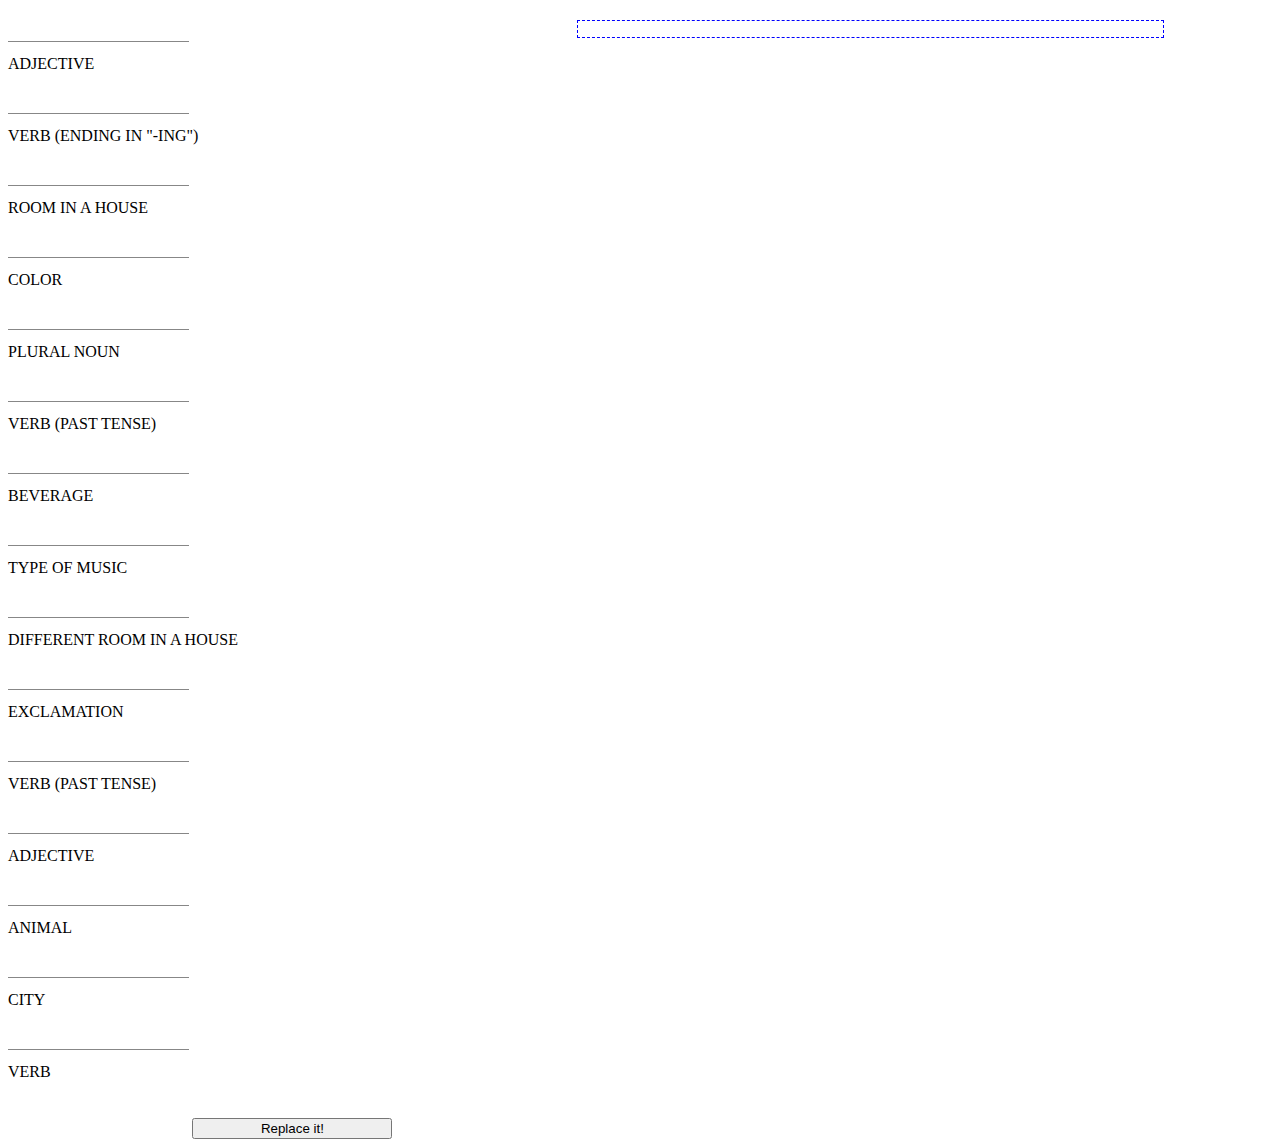
<file: chap10/10.html>
<!DOCTYPE html>
<html>

<head>
    <meta charset='utf-8'>
    <meta http-equiv='X-UA-Compatible' content='IE=edge'>
    <title>Chapter 10</title>
    <meta name='viewport' content='width=device-width, initial-scale=1'>
    <link rel='stylesheet' type='text/css' media='screen' href='10.css'>

</head>

<body>
    <div id="inputWords">
        <ul>
            <li><input type="text" id="adj1" /><br>Adjective</li>
            <li><input type="text" id="verbIng" /><br>Verb (ending in "-ing")</li>
            <li><input type="text" id="roomInHouse" /><br>Room in a house</li>
            <li><input type="text" id="color" /><br>Color</li>
            <li><input type="text" id="nounPlural" /><br>Plural noun</li>
            <li><input type="text" id="pastVerb" /><br>Verb (past tense)</li>
            <li><input type="text" id="beverage" /><br>Beverage</li>
            <li><input type="text" id="musicType" /><br>Type of music</li>
            <li><input type="text" id="diffRoom" /><br>Different Room in a house</li>
            <li><input type="text" id="exclamation" /><br>Exclamation</li>
            <li><input type="text" id="pastVerb2" /><br>Verb (past tense)</li>
            <li><input type="text" id="adjDance" /><br>Adjective</li>
            <li><input type="text" id="animal" /><br>Animal</li>
            <li><input type="text" id="city" /><br>City</li>
            <li><input type="text" id="verb" /><br>Verb</li>
        </ul>
        <div id="buttonDiv">
            <button id="replaceButton">Replace it!</button>
        </div>
    </div>

    <div id="story"></div>



    <script src='10.js'></script>
</body>

</html>
</file>
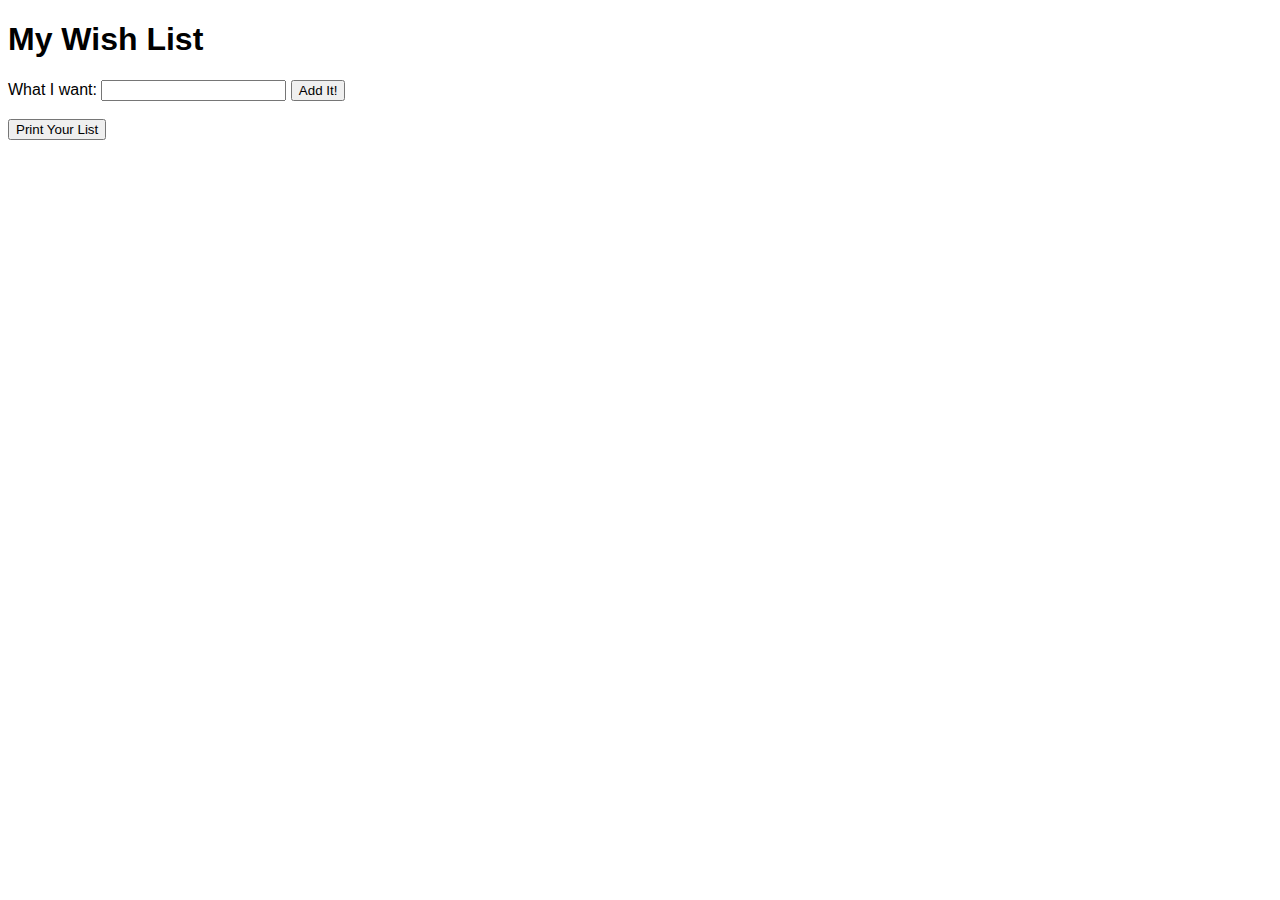
<file: chap13/13.html>
<!DOCTYPE html>
<html>

<head>
    <meta charset='utf-8'>
    <meta http-equiv='X-UA-Compatible' content='IE=edge'>
    <title>Chapter 13</title>
    <meta name='viewport' content='width=device-width, initial-scale=1'>
    <link rel='stylesheet' type='text/css' media='screen' href='13.css'>

</head>

<body>
    <h1>My Wish List</h1>

    <div id="formArea">
        <label>What I want:
            <input type="text" id="iWant" />
        </label>
        <button type="button" id="addIt">Add It!</button>
        <br>
        <br>
        <button type="button" id="printable">Print Your List</button>
    </div>
    <ul id="wishList"></ul>
    </div>
    <script src='13.js'></script>
</body>

</html>
</file>
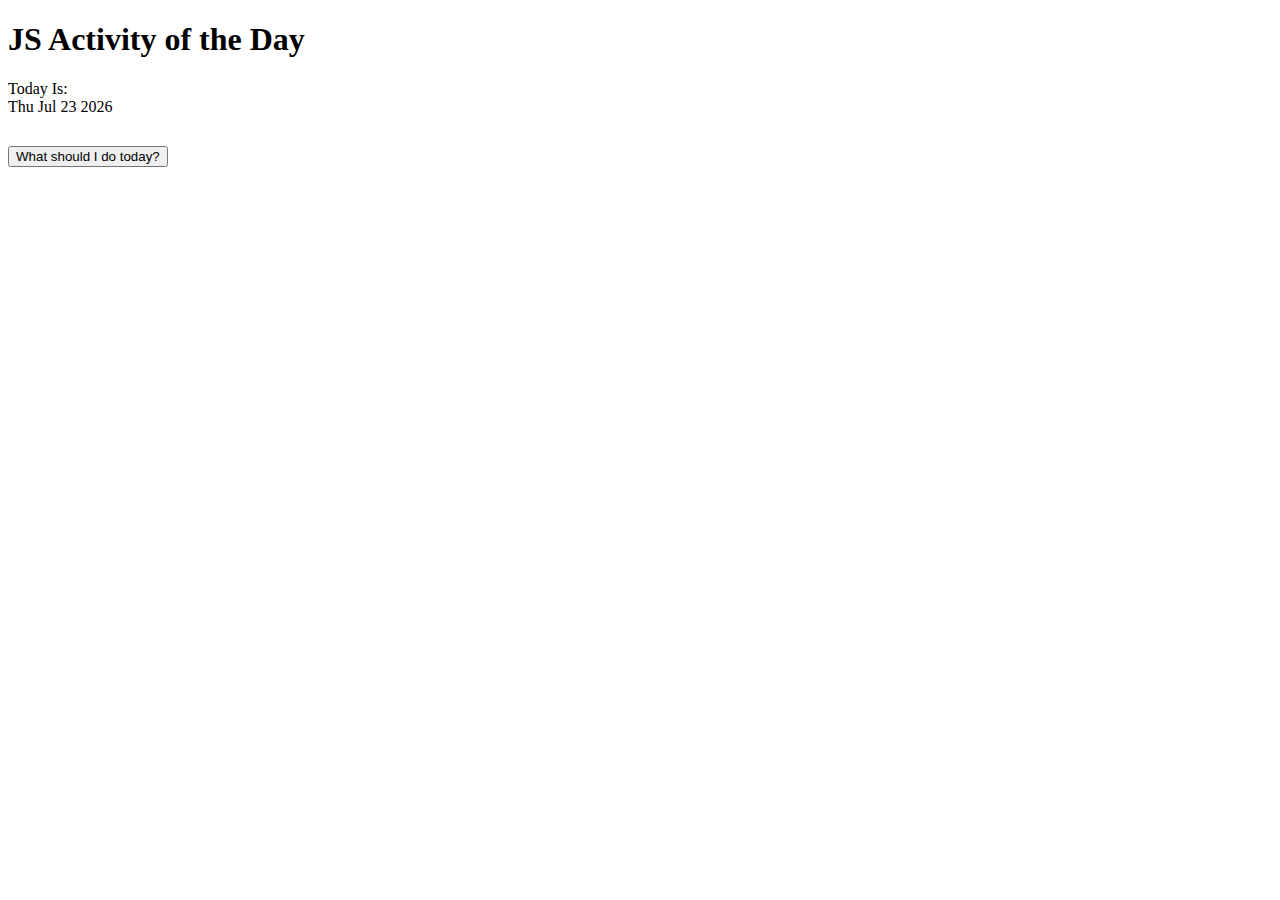
<file: chap15/15.html>
<!DOCTYPE html>
<html>

<head>
    <meta charset='utf-8'>
    <meta http-equiv='X-UA-Compatible' content='IE=edge'>
    <title>chap15</title>
    <meta name='viewport' content='width=device-width, initial-scale=1'>
    <link rel='stylesheet' type='text/css' media='screen' href='15.css'>

</head>

<body>
    <h1>JS Activity of the Day</h1>
    Today Is:
    <div id="todaysdate">Mon Feb 08 2021</div>
    <div id="buttonBox">
        <button id="whattodo" type="button">What should I do today?</button>
    </div>
    <div id="thingToDo"></div>

    <script src='15.js'></script>
</body>

</html>
</file>
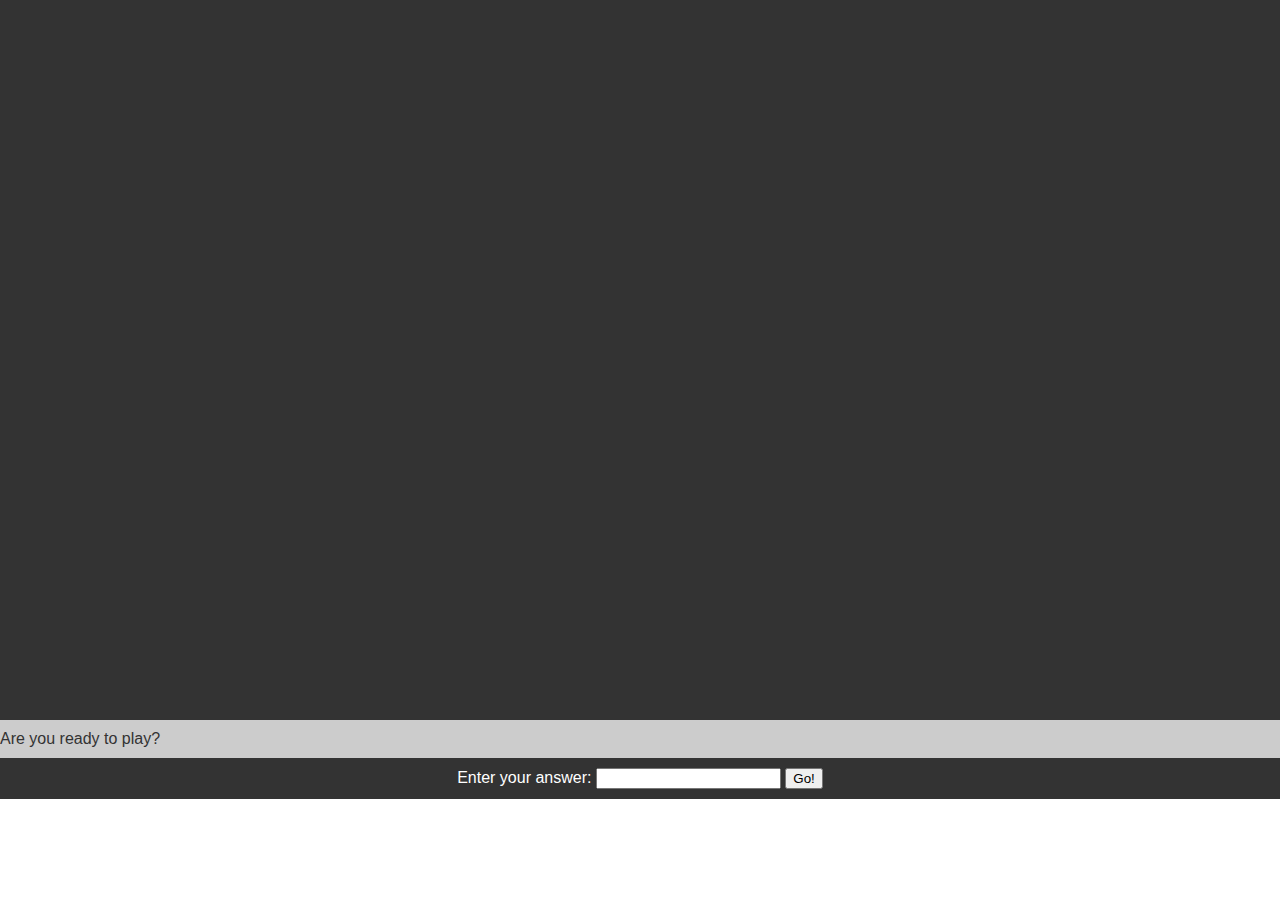
<file: chap16/16.html>
<html>

<head>
    <meta charset="utf-8">
    <meta http-equiv="X-UA-Compatible" content="IE=edge">
    <title>Go to mars</title>
    <meta name="viewport" content="width=device-width, initial-scale=1">
    <link rel="stylesheet" type="text/css" media="screen" href="16.css">

</head>

<body>
    <div id="story"></div>
    <div id="siteFooter">
        <div id="question">Are you ready to play?</div>
        <div id="answer" style="display: block;">Enter your answer:
            <input type="text" id="yourAnswer">
            <button type="button" id="submit">Go!</button>
        </div>
    </div>
    <!-- everything under here is hidden using CSS so that we can display it later using JavaScript -->
    <div class="storyPart" id="answer01">
        <p>You are the captain of a spaceship named "The Flying Hippo." One day, you're working on tuning up your ship's engines when you get an urgent message on your space phone:</p>
        <p>"Captain, one of our Mars robots is sick. We need you to go to Mars immediately and retrieve it so that we can fix it and download the results of its important experiments."</p>
        <p>You remember that you're supposed to go to a meeting of the Space Scouts tonight, and you were really looking forward to it. But, on the other hand, the other Space Scouts would understand that this mission is very important.</p>
        <p>What do you do? Go to Mars, or stay home?</p>
    </div>
    <div class="storyPart" id="answer02">
        <p>Answer Yes when you're ready!</p>
    </div>
    <div class="storyPart" id="err0">
        <p>Please answer yes or no.</p>
    </div>
    <div class="storyPart" id="answer11">
        <p>Great choice! Mars is lovely this time of year (or, during the time of the year when you'll arrive, about 260 days from now!).</p>
        <p>You pack up your things and prepare enough food for the journey, then take off!</p>
        <p>Launch goes smoothly and you sit back, put on your headphones, and prepare for a relaxing trip.</p>
        <p>A week later, things are going great. There's nothing for you to do except read, listen to music, and watch movies. Just then, you hear a strange sound.</p>
        <p>"meow."</p>
        <p>It sounds like Gizmo, your cat! She must have snuck aboard while you were packing!</p>
        <p>You're happy to have the company, but you didn't pack enough food for the both of you, and there certainly isn't a grocery store on the way to Mars.</p>
        <p>You have a choice: risk running out of food on the return trip, or turn around now and go home. What will you do?</p>
    </div>
    <div class="storyPart" id="answer12">
        <p>You decide to stay home. They'll get someone else to fly to Mars. Besides, you heard that they're going to have free pizza at the Space Scouts meeting!</p>
    </div>
    <div class="storyPart" id="err1">
        <p>Please answer Mars or Earth.</p>
    </div>
    <div class="storyPart" id="answer21">
        <p>You decide to risk it. The journey is long, and you give sweet Gizmo half your food, knowing that you may not survive the return trip, but the Flying Hippo can carry the robot home without you, and at least the important experimental data (and
            Gizmo, of course) will be safe.</p>
        <p>On your way you encounter a alien cyborg hybrid </p>
        <p>It wants Gizmo, cats are a delicacy on its planet. It's either Gizmo or your life...</p>
        <p>What do you choose....Your beloved Gizmo or your life?</p>
    </div>
    <div class="storyPart" id="answer22">
        <p>Let someone else get the robot. You turn the Flying Hippo around and head home.</p>
        <p>When you get back to the spaceport, you open the door to exit your spaceship and your boss is standing outside.</p>
        <p>You apologize and explain the whole thing to him about how there wouldn't have been enough food.</p>
        <p>He says he'll send someone else if you dont want to leave Gizmo or you can leave Gizmo safe with him and return back on your journey to Mars </p>
        <p>Do you leave Gizmo or stay home.</p>
    </div>
    <div class="storyPart" id="err2">
        <p>Please answer Risk It or Go Home.</p>
    </div>
    <div class="storyPart" id="answer31">
        <p>You chose Gizmo</p>
        <p>Your heart is pure</p>
        <p>but unfortunately that's not what the cyborg wanted</p>
        <p>and now you are both dead</p>
    </div>
    <div class="storyPart" id="answer32">
        <p>You chose yourself.</p>
        <p>You're so selfish, but anyway you leave</p>
        <p>But as you're flying you lose track of your thought and an asteroid destroys your ship!</p>
        <p>Karma is a funny thing isn't it?</p>

    </div>
    <div class="storyPart" id="err3">
        <p>Please answer Gizmo or Yourself.</p>
    </div>
    <script src="16.js"></script>


</body>

</html>
</file>
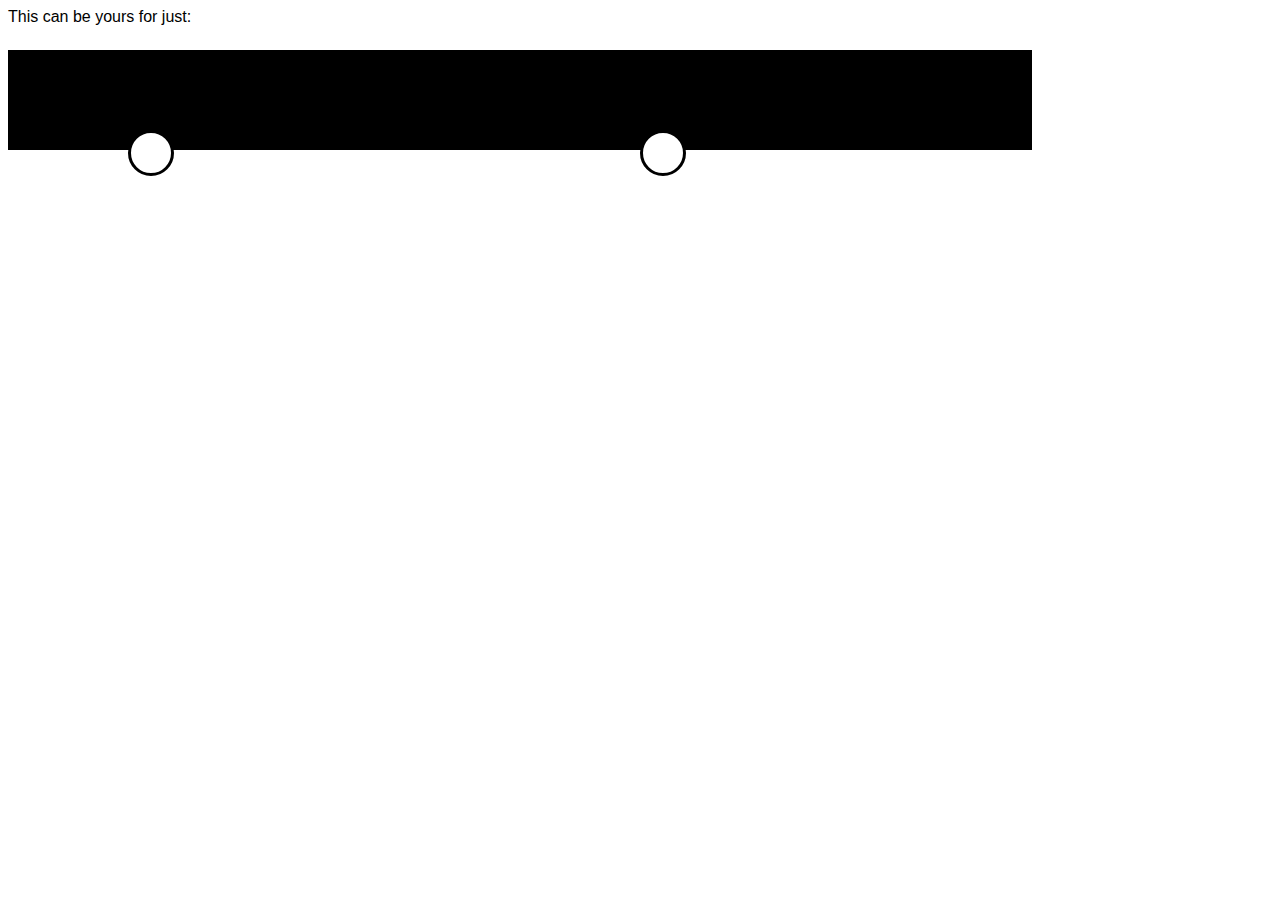
<file: chap8/8.html>
<!DOCTYPE html>
<html>

<head>
    <meta charset='utf-8'>
    <meta http-equiv='X-UA-Compatible' content='IE=edge'>
    <title>Dream car</title>
    <meta name='viewport' content='width=device-width, initial-scale=1'>
    <link rel='stylesheet' type='text/css' media='screen' href='8.css'>

</head>

<body>
    <div id="car">
        This <span id="modelyear"></span> <span id="make:"></span> can be yours for just: <span id="pricetag"></span>
        <div id="body">
        </div>
        <div id="frontwheel"></div>
        <div id="backwheel"></div>
    </div>
    <script src='8.js'></script>
</body>

</html>
</file>
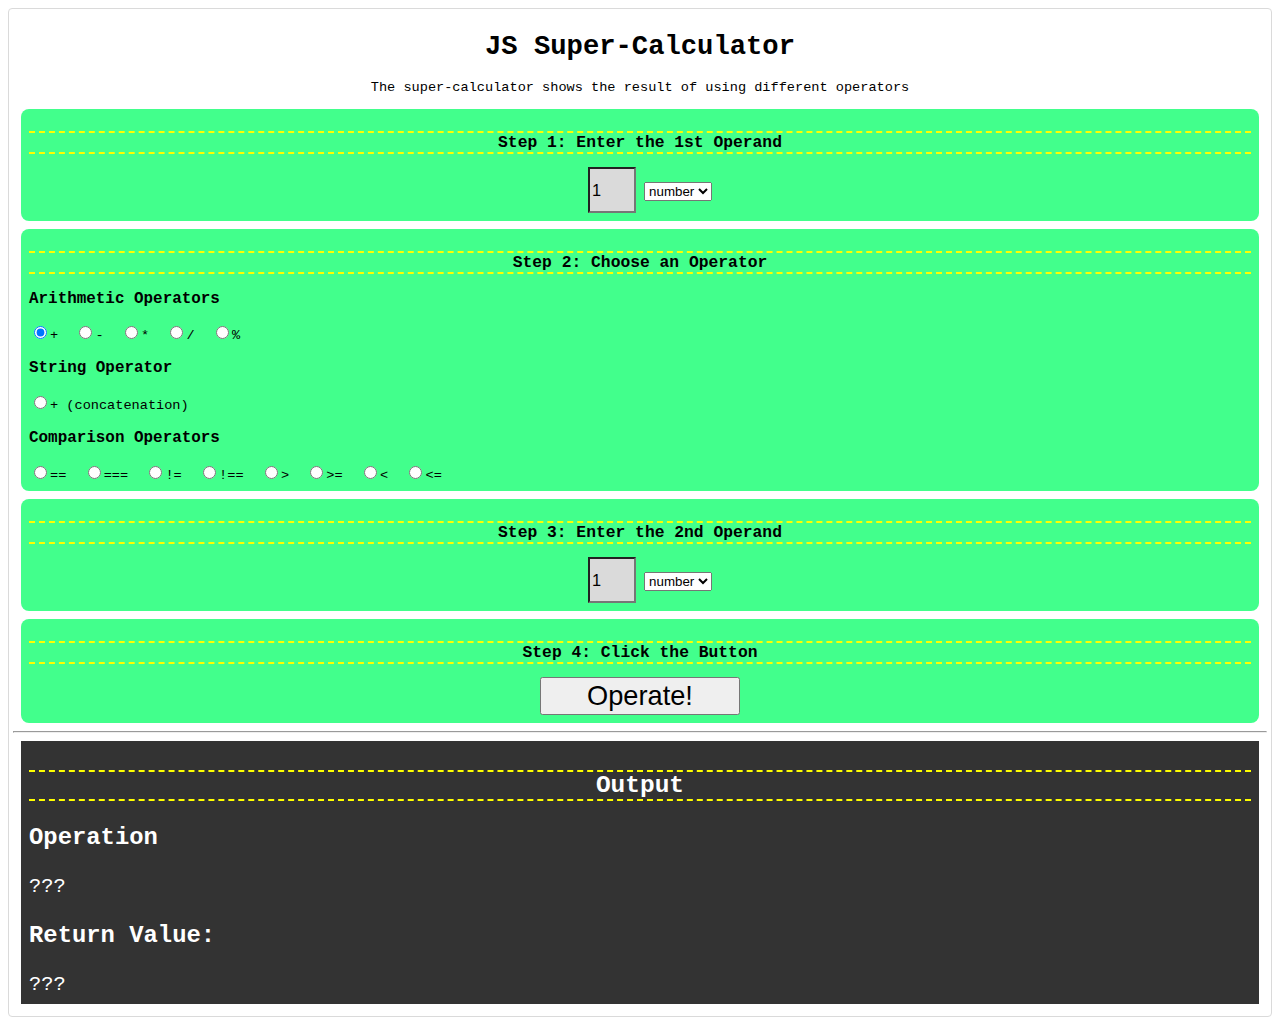
<file: chap9/9.html>
<!DOCTYPE html>
<html>

<head>
    <meta charset='utf-8'>
    <meta http-equiv='X-UA-Compatible' content='IE=edge'>
    <title>Chapter 9</title>
    <meta name='viewport' content='width=device-width, initial-scale=1'>
    <link rel='stylesheet' type='text/css' media='screen' href='9.css'>

</head>

<body>
    <div id="calculator">
        <header>
            <h1>JS Super-Calculator</h1>
            <p>The super-calculator shows the result of using different operators</p>
        </header>
        <div class="input-area">
            <h2>Step 1: Enter the 1st Operand</h2>
            <input type="text" id="operand1" value="1" />
            <select id="operand1-type">
                <option value="number">number</option>
                <option value="string">string</option>
            </select>
        </div>

        <div class="input-area">
            <h2>Step 2: Choose an Operator</h2>
            <div class="operator-choices">
                <h3>Arithmetic Operators</h3>

                <input type="radio" name="operator" value="+" checked>+&nbsp;
                <input type="radio" name="operator" value="-">-&nbsp;
                <input type="radio" name="operator" value="*">*&nbsp;
                <input type="radio" name="operator" value="/">/&nbsp;
                <input type="radio" name="operator" value="%">%&nbsp;

                <h3>String Operator</h3>
                <input type="radio" name="operator" value="concat">+ (concatenation)&nbsp;

                <h3>Comparison Operators</h3>
                <input type="radio" name="operator" value="==">==&nbsp;
                <input type="radio" name="operator" value="===">===&nbsp;
                <input type="radio" name="operator" value="!=">!=&nbsp;
                <input type="radio" name="operator" value="!==">!==&nbsp;
                <input type="radio" name="operator" value=">">&gt;&nbsp;
                <input type="radio" name="operator" value=">=">&gt;=&nbsp;
                <input type="radio" name="operator" value="<">&lt;&nbsp;
                <input type="radio" name="operator" value="<=">&lt;=&nbsp;
            </div>
        </div>

        <div class="input-area">
            <h2>Step 3: Enter the 2nd Operand</h2>
            <input type="text" id="operand2" value="1">
            <select id="operand2-type">
            <option value="number">number</option>
            <option value="string">string</option>
        </select>
        </div>

        <div class="input-area">
            <h2>Step 4: Click the Button</h2>
            <input type="submit" id="submit" value="Operate!">
        </div>
        <hr>
        <div class="output-area">
            <h2>Output</h2>

            <h3>Operation</h2>
                <span id="final-operation">???</span>


                <h3>Return Value:</h2>
                    <span id="result">???</span>
        </div>
    </div>
    <script src='9.js'></script>
</body>

</html>
</file>
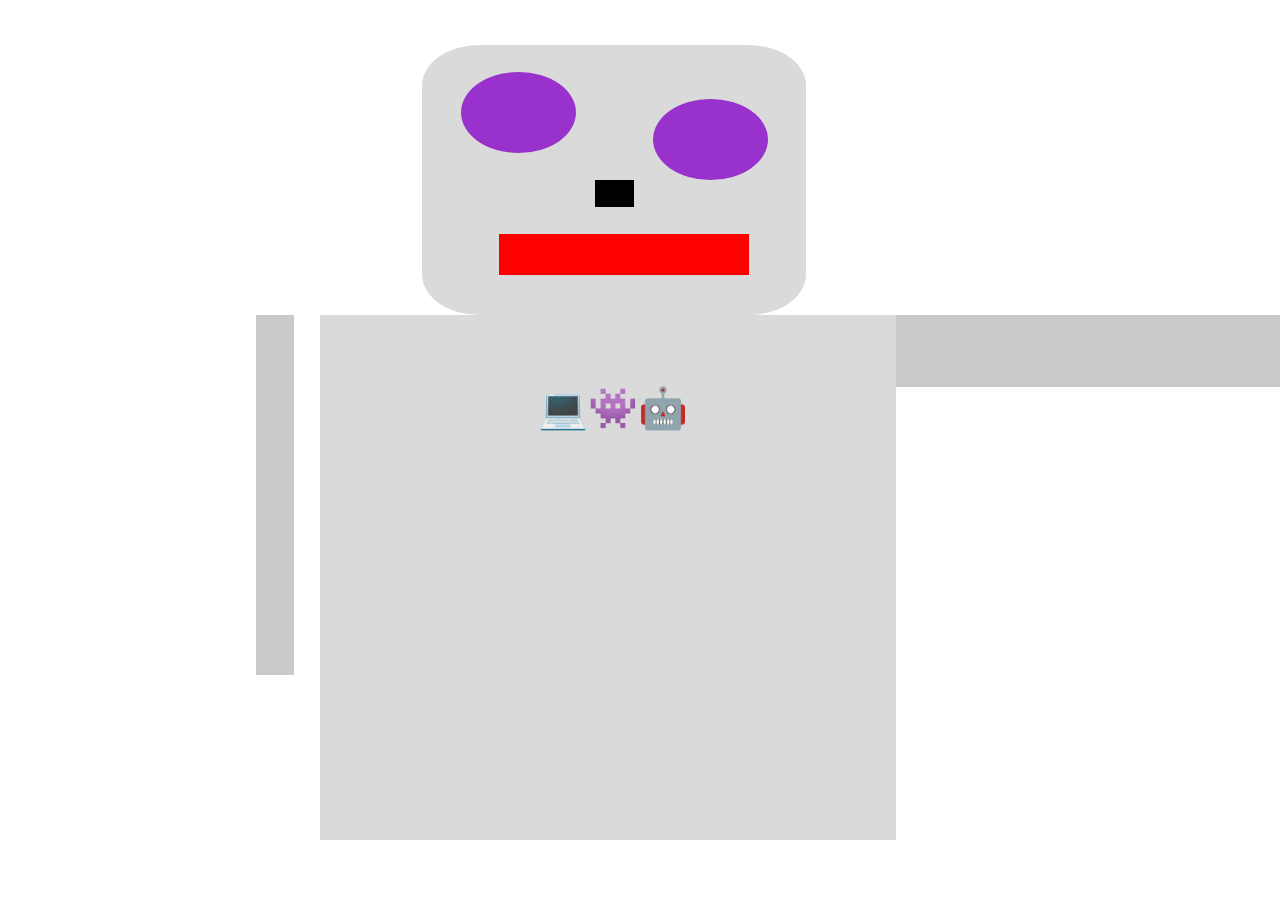
<file: Chapter14a/14.html>
<!DOCTYPE html>
<html>

<head>
    <meta charset='utf-8'>
    <meta http-equiv='X-UA-Compatible' content='IE=edge'>
    <title>Douglas the robot</title>
    <meta name='viewport' content='width=device-width, initial-scale=1'>
    <link rel='stylesheet' type='text/css' media='screen' href='14.css'>
    <script src='14.js'></script>
</head>

<body>
    <div id="robot">
        <div id="head">
            <div class="eye" id="righteye"></div>
            <div class="eye" id="lefteye"></div>
            <div id="nose"></div>
            <div id="mouth"></div>
        </div>
        <div class="arm" id="rightarm"></div>
        <div id="body">
            <p> 💻👾🤖</p>
        </div>
        <div class="arm" id="leftarm"></div>
    </div>
    <script src='14.js'></script>
</body>

</html>
</file>
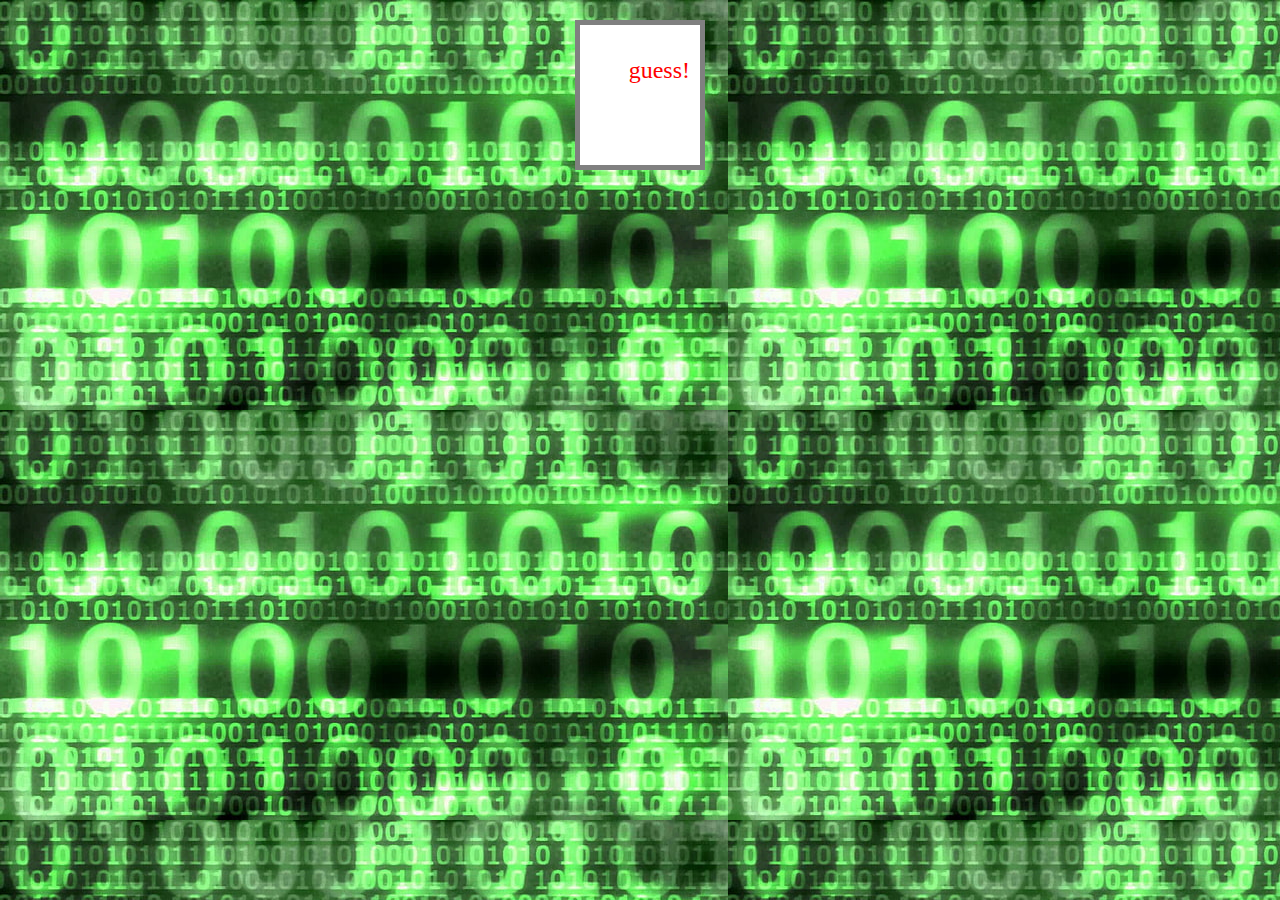
<file: guessing/guess.html>
<!DOCTYPE html>
<html>

<head>
    <meta charset='utf-8'>
    <meta http-equiv='X-UA-Compatible' content='IE=edge'>
    <title>Guessing Game</title>
    <meta name='viewport' content='width=device-width, initial-scale=1'>
    <link rel='stylesheet' type='text/css' media='screen' href='guess.css'>

</head>

<body>
    <div id="go">guess!</div>
    <script src='guess.js'></script>
</body>

</html>
</file>
<file: chap10/10.css>
body {
    font-family: "Comic Sans MS";
}

#inputWords {
    float: left;
    width: 45%;
}

ul {
    list-style-type: none;
    padding: 0px;
    margin: 0px;
}

li {
    line-height: 2em;
    text-transform: uppercase;
    margin-top: 8px;
}

input[type=text] {
    border-width: 0 0 1px 0;
    border-color: #333;
}

#buttonDiv {
    text-align: center;
}

#replaceButton {
    margin-top: 30px;
    width: 200px;
}

#story {
    margin-top: 12px;
    width: 45%;
    border: 1px dashed blue;
    padding: 8px;
    float: left;
}

.replacement {
    text-decoration: underline;
    text-transform: uppercase;
}
</file>
<file: chap13/13.css>
body {
    font-family: Arial, sans-serif;
}

#listPage.print {
    background-color: #FAF2AD;
    padding: 20px;
    font-family: cursive;
}

#listPage.print ul {
    margin: 10px 0px;
    padding: 0px;
    border-left: 4px double red;
}

#listPage.print li {
    list-style-type: none;
    margin: 0px -20px;
    padding-left: 26px;
    border-bottom: 1px solid blue;
    line-height: 36px;
    font-size: 24px;
    font-family: cursive;
}
</file>
<file: chap15/15.css>
body {
    font-family: "Comic Sans MS";
}

#buttonBox {
    margin-top: 30px;
}

#thingToDo {
    margin-top: 20px;
    background-color: #dadada;
}
</file>
<file: chap16/16.css>
* {
    margin: 0px;
}

html,
body {
    font-family: Arial, sans-serif;
    height: 100%;
    overflow: hidden;
}

#story {
    width: 100%;
    color: yellow;
    height: 80%;
    background-color: #333;
    overflow-y: scroll;
}

#site-footer,
.story:after {
    position: static;
    bottom: 0;
    height: 20%;
}

#question {
    padding: 10px 0;
    width: 100%;
    background-color: #CCC;
    color: #333;
}

#answer {
    padding: 10px 0;
    width: 100%;
    background-color: #333;
    color: #FFF;
    text-align: center;
    display: none;
}

.storyPart {
    display: none;
}

p {
    margin-top: 1em;
}
</file>
<file: chap8/8.css>
#car {
    font-family: Arial;
}

#body {
    position: absolute;
    top: 50px;
    width: 80%;
    height: 100px;
    background-color: #000000;
    text-align: center;
}

#backwheel {
    position: absolute;
    left: 10%;
    top: 130px;
    background-color: #ffffff;
    border: 3px solid black;
    border-radius: 50%;
    width: 40px;
    height: 40px;
}

#frontwheel {
    position: absolute;
    left: 50%;
    top: 130px;
    background-color: #ffffff;
    border: 3px solid black;
    border-radius: 50%;
    width: 40px;
    height: 40px;
}
</file>
<file: chap9/9.css>
body {
    font-family: "Courier New", Courier, monospace;
    font-size: .85em;
}

header {
    text-align: center;
}

h2 {
    text-align: center;
    font-size: 1.2em;
    border-top: 2px dashed yellow;
    border-bottom: 2px dashed yellow;
}

input[type=text] {
    width: 40px;
    height: 40px;
    margin-left: 20px;
    background-color: #DADADA;
    font-size: 1.2em;
}

input[type=submit] {
    width: 200px;
    font-size: 2em;
}

#calculator {
    border: 1px solid #dadada;
    border-radius: 4px;
    padding: 4px;
}

.input-area {
    background-color: #42FF8C;
    padding: 8px;
    margin: 8px;
    text-align: center;
    border-radius: 8px;
}

.operator-choices {
    text-align: left;
}

.output-area {
    background-color: #333333;
    color: #FFFFFF;
    padding: 8px;
    margin: 8px;
    font-size: 1.5em;
}
</file>
<file: Chapter14a/14.css>
body {
    font-family: "Comic Sans MS", cursive, sans‐serif;
}

p {
    font-size: 2.5em;
}

.eye {
    background-color: darkorchid;
    width: 30%;
    height: 30%;
    border-radius: 50%;
}

.arm {
    background-color: #cacaca;
    position: absolute;
    top: 35%;
    width: 3%;
    height: 40%;
}

#head {
    width: 30%;
    height: 30%;
    border-radius: 15%;
    background-color: #dadada;
    position: absolute;
    left: 33%;
    top: 5%;
}

#righteye {
    position: absolute;
    left: 10%;
    top: 10%;
}

#lefteye {
    position: absolute;
    left: 60%;
    top: 20%;
}

#nose {
    position: absolute;
    left: 45%;
    top: 50%;
    width: 10%;
    height: 10%;
    background-color: black;
}

#mouth {
    position: absolute;
    width: 65%;
    height: 15%;
    left: 20%;
    top: 70%;
    background-color: red;
}

#body {
    position: absolute;
    left: 25%;
    top: 35%;
    width: 45%;
    height: 55%;
    background-color: #dadada;
    text-align: center;
    padding-top: 30px;
}

#rightarm {
    position: absolute;
    left: 20%;
}

#leftarm {
    position: absolute;
    left: 70%;
    width: 30%;
    height: 8%;
}
</file>
<file: guessing/guess.css>
body {
    background-image: url('guessing.jpg');
}

#go {
    padding-top: 30px;
    margin: 20px auto;
    background-color: white;
    width: 100px;
    height: 100px;
    color: red;
    text-align: right;
    font-size: 24px;
    line-height: 30px;
}

div {
    width: 520px;
    padding: 10px;
    border: 5px solid rgb(128, 128, 128);
    margin: 0;
}
</file>
